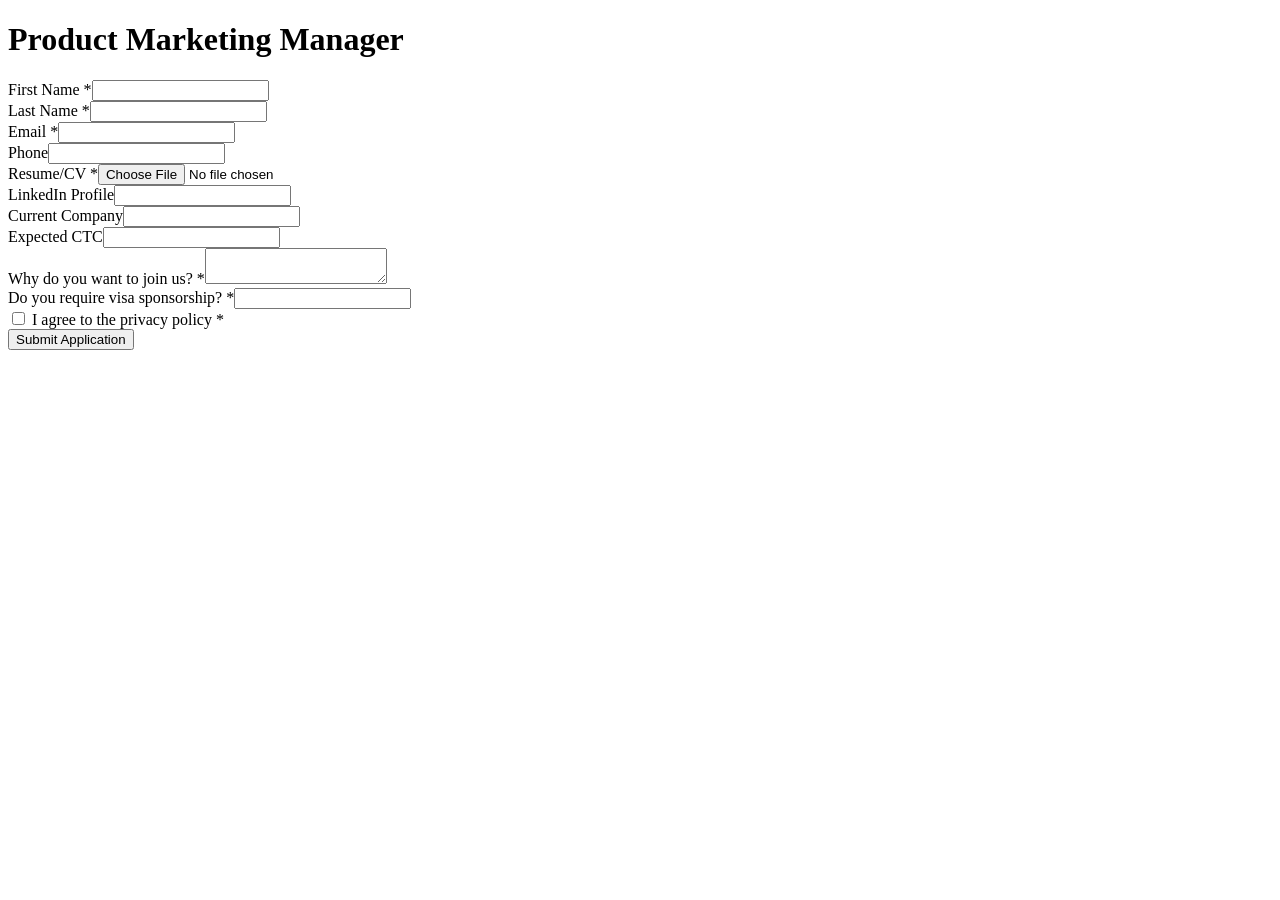
<file: tests/fixtures/apply_form.html>
<!doctype html><html><head><meta charset="utf-8"><title>Apply - Test Co</title></head><body>
<h1>Product Marketing Manager</h1>
<form id="application_form" onsubmit="window.SUBMITTED = true; return false;">
  <div><label for="first_name">First Name *</label><input id="first_name" name="first_name" required></div>
  <div><label for="last_name">Last Name *</label><input id="last_name" name="last_name" required></div>
  <div><label for="email">Email *</label><input id="email" name="email" type="email" required></div>
  <div><label for="phone">Phone</label><input id="phone" name="phone"></div>
  <div><label for="resume">Resume/CV *</label><input id="resume" name="resume" type="file" required></div>
  <div><label for="q1">LinkedIn Profile</label><input id="q1" name="question_1"></div>
  <div><label for="q2">Current Company</label><input id="q2" name="question_2"></div>
  <div><label for="q3">Expected CTC</label><input id="q3" name="question_3"></div>
  <div><label for="q4">Why do you want to join us? *</label><textarea id="q4" name="question_4" required></textarea></div>
  <div><label for="q5">Do you require visa sponsorship? *</label><input id="q5" name="question_5" required></div>
  <div><label><input type="checkbox" id="consent" required> I agree to the privacy policy *</label></div>
  <button type="submit" id="submit_app">Submit Application</button>
</form></body></html>
</file>
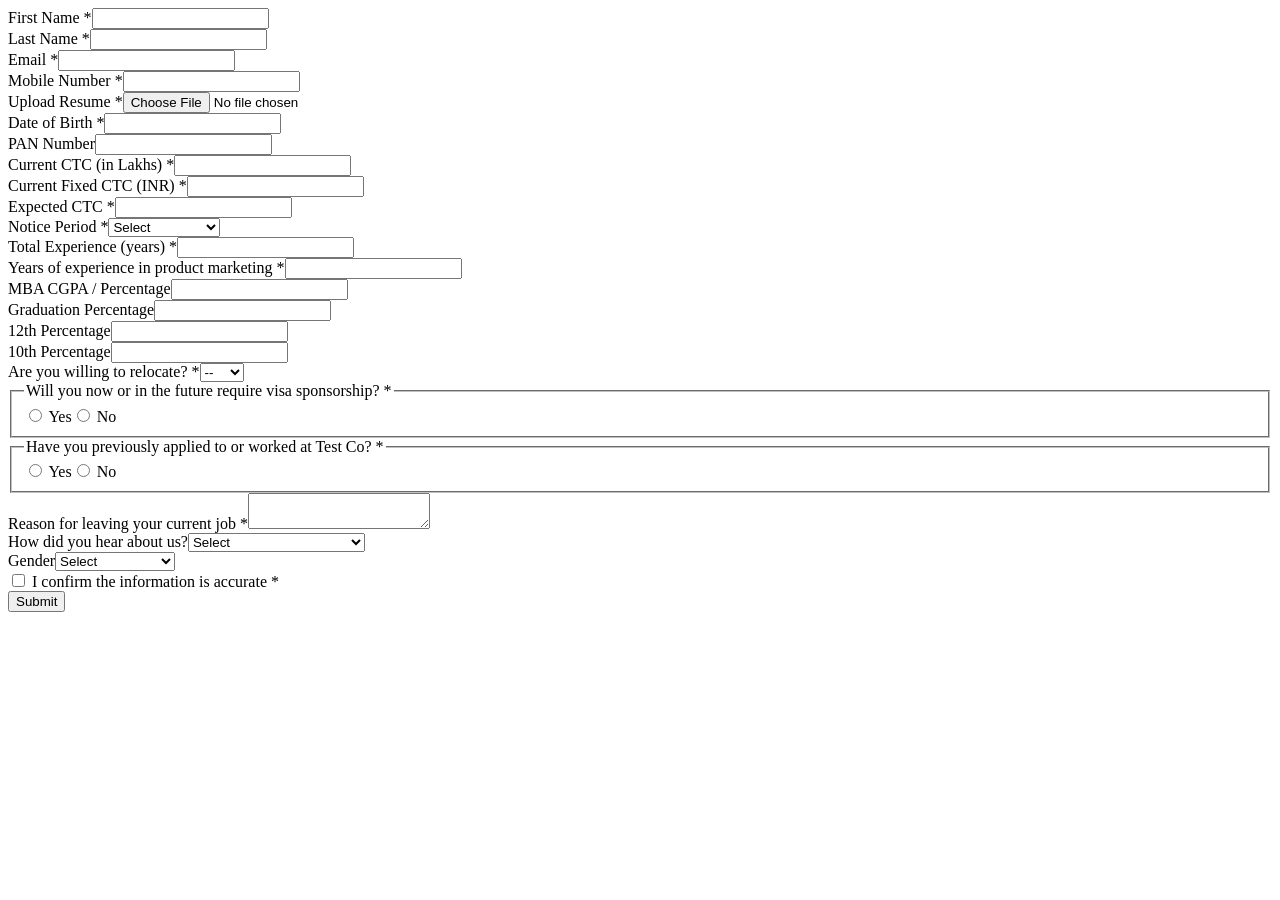
<file: tests/fixtures/apply_form_india.html>
<!doctype html><html><head><meta charset="utf-8"><title>Apply - Test Co India</title></head><body>
<form onsubmit="window.SUBMITTED = true; return false;">
  <div><label for="fn">First Name *</label><input id="fn" required></div>
  <div><label for="ln">Last Name *</label><input id="ln" required></div>
  <div><label for="em">Email *</label><input id="em" type="email" required></div>
  <div><label for="ph">Mobile Number *</label><input id="ph" required></div>
  <div><label for="cv">Upload Resume *</label><input id="cv" type="file" required></div>
  <div><label for="dob">Date of Birth *</label><input id="dob" required></div>
  <div><label for="pan">PAN Number</label><input id="pan"></div>
  <div><label for="cur">Current CTC (in Lakhs) *</label><input id="cur" required></div>
  <div><label for="fix">Current Fixed CTC (INR) *</label><input id="fix" type="number" required></div>
  <div><label for="exp">Expected CTC *</label><input id="exp" required></div>
  <div><label for="np">Notice Period *</label><select id="np" required><option>Select</option><option>Immediate</option><option>15 days or less</option><option>1 Month</option><option>2 Months</option><option>3 Months</option></select></div>
  <div><label for="tot">Total Experience (years) *</label><input id="tot" type="number" step="0.1" required></div>
  <div><label for="pm">Years of experience in product marketing *</label><input id="pm" required></div>
  <div><label for="mba">MBA CGPA / Percentage</label><input id="mba"></div>
  <div><label for="ug">Graduation Percentage</label><input id="ug"></div>
  <div><label for="xii">12th Percentage</label><input id="xii"></div>
  <div><label for="x">10th Percentage</label><input id="x"></div>
  <div><label for="rel">Are you willing to relocate? *</label><select id="rel" required><option value="">--</option><option>Yes</option><option>No</option></select></div>
  <fieldset><legend>Will you now or in the future require visa sponsorship? *</legend>
    <label><input type="radio" name="spons" value="y" required> Yes</label><label><input type="radio" name="spons" value="n"> No</label></fieldset>
  <fieldset><legend>Have you previously applied to or worked at Test Co? *</legend>
    <label><input type="radio" name="prev" value="y" required> Yes</label><label><input type="radio" name="prev" value="n"> No</label></fieldset>
  <div><label for="why">Reason for leaving your current job *</label><textarea id="why" required></textarea></div>
  <div><label for="hear">How did you hear about us?</label><select id="hear"><option>Select</option><option>LinkedIn</option><option>Company careers website</option><option>Referral</option></select></div>
  <div><label for="gen">Gender</label><select id="gen"><option>Select</option><option>Male</option><option>Female</option><option>Prefer not to say</option></select></div>
  <div><label><input type="checkbox" required> I confirm the information is accurate *</label></div>
  <button type="submit">Submit</button>
</form></body></html>
</file>
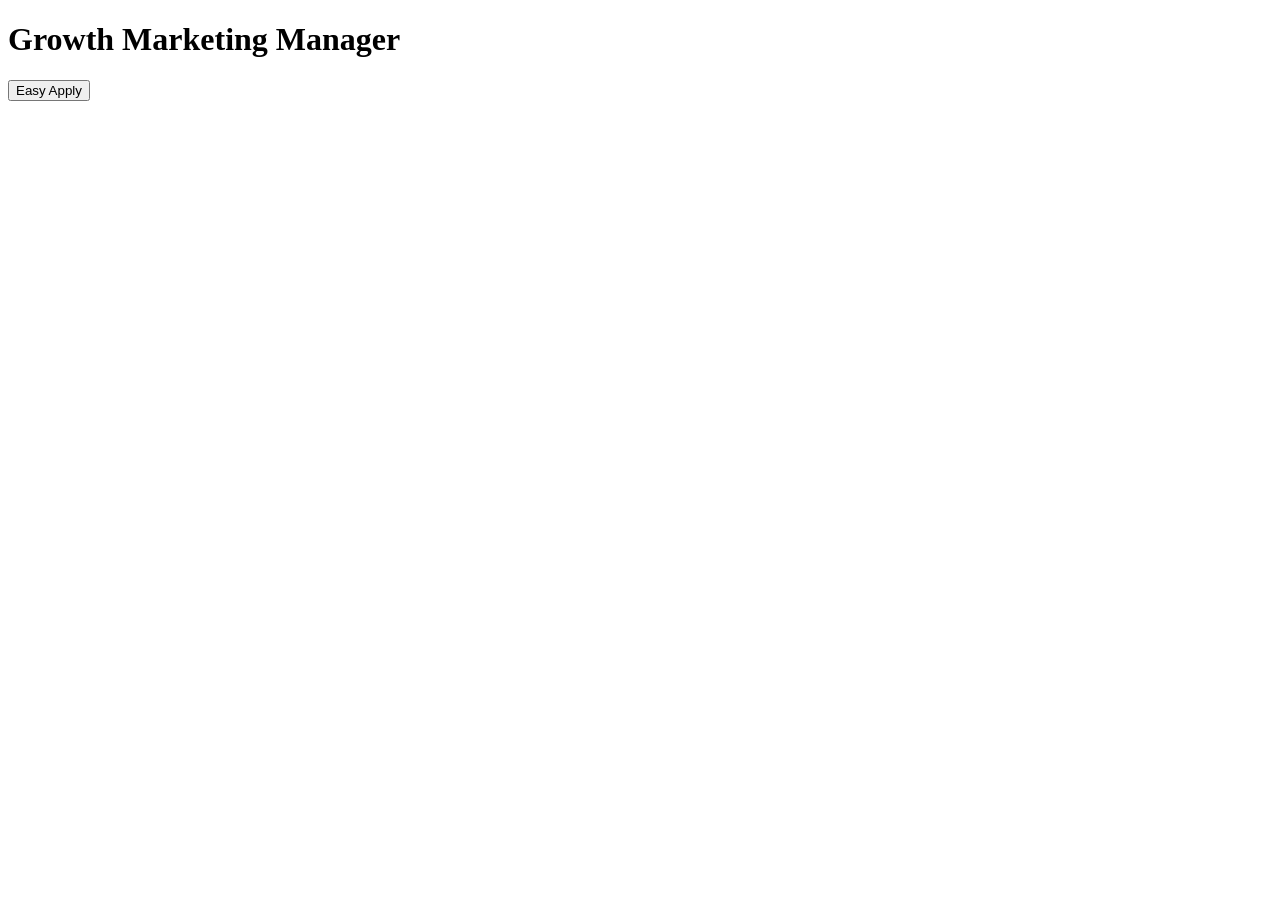
<file: tests/fixtures/easy_apply.html>
<!doctype html><html><body><h1>Growth Marketing Manager</h1>
<button class="jobs-apply-button" onclick="document.getElementById('m').style.display='block'">Easy Apply</button>
<div id="m" style="display:none">
 <div id="s1"><label for="fn">First name</label><input id="fn" required><label for="em">Email address</label><input id="em" required>
  <label for="ph">Mobile phone number</label><input id="ph" required>
  <button onclick="s1.style.display='none';s2.style.display='block'">Next</button></div>
 <div id="s2" style="display:none"><label for="cv">Upload resume</label><input id="cv" type="file">
  <label for="np">Notice period (days)</label><input id="np" type="number"><label for="ectc">Expected CTC</label><input id="ectc">
  <button onclick="s2.style.display='none';s3.style.display='block'">Review</button></div>
 <div id="s3" style="display:none"><p>Review your application</p><button onclick="window.SUBMITTED=true">Submit application</button></div>
</div></body></html>
</file>
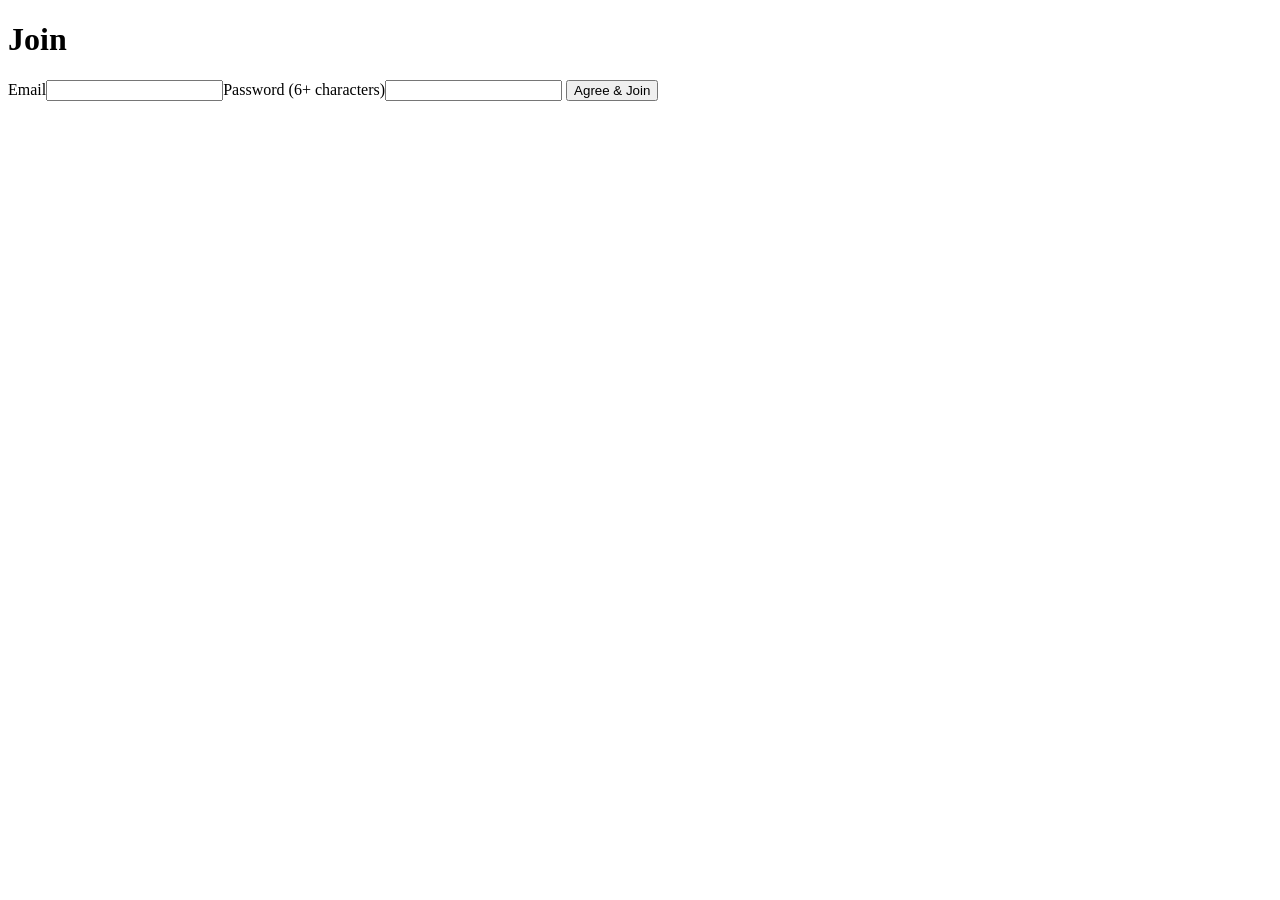
<file: tests/fixtures/signup_wall.html>
<!doctype html><html><body><h1>Join</h1><form onsubmit="window.SUBMITTED=true;return false">
<label for="e">Email</label><input id="e" type="email"><label for="p">Password (6+ characters)</label><input id="p" type="password">
<button>Agree &amp; Join</button></form></body></html>
</file>
